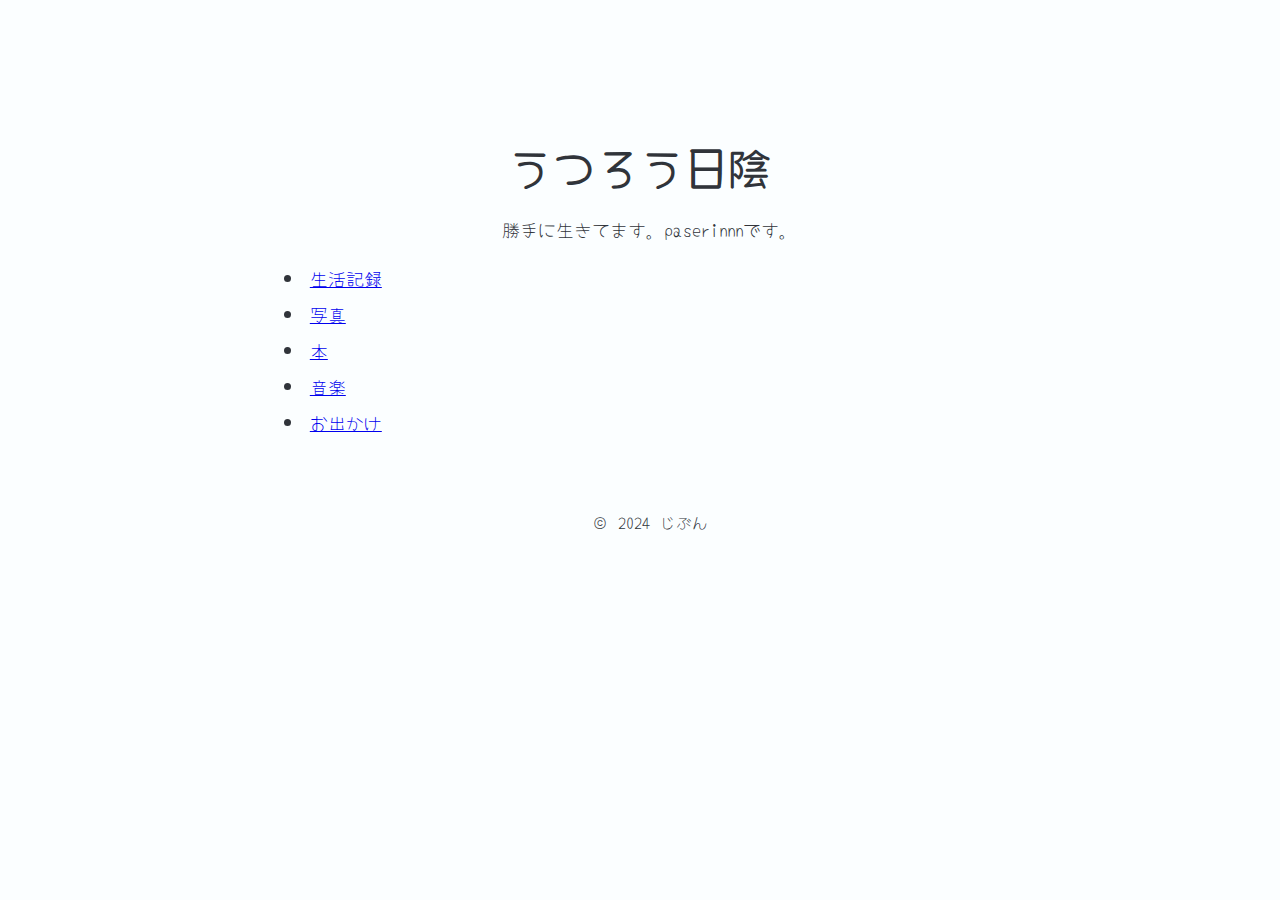
<file: index.html>
<!DOCTYPE html>
<html lang="ja">
<head>
    <meta charset="UTF-8">
    <meta name="viewport" content="width=device-width, initial-scale=1.0">
    <title>うつろう日陰</title>
    <meta name="description" content="paserinnnのホームページです。">
    <link rel="stylesheet" href="./0-style.css">
    <link href="https://fonts.googleapis.com/css2?family=Yomogi&display=swap" rel="stylesheet"> 
</head>
<body>
    <div class="container">
        <header>
        <h1 class="yomogi-regular">うつろう日陰</h1>
        <p class="subtittle">勝手に生きてます。paserinnnです。</p>
    </header>
    <nav>
        <ul>
            <li><a href="01-diary.html">生活記録</a></li>
            <li><a href="1-photos.html">写真</a></li>
            <li><a href="2-book.html">本</a></li>        
            <li><a href="3-music.html">音楽</a></li>
            <li><a href="4-outside.html">お出かけ</a></li>
            
            <!-- <li><a href="6-iina.html">いいな</a></li> -->

        </ul>
    </nav>
    <footer>
        <p class="footer-text">© 2024 じぶん</p>
    </footer>
    </div>
</body>
</html>
</file>
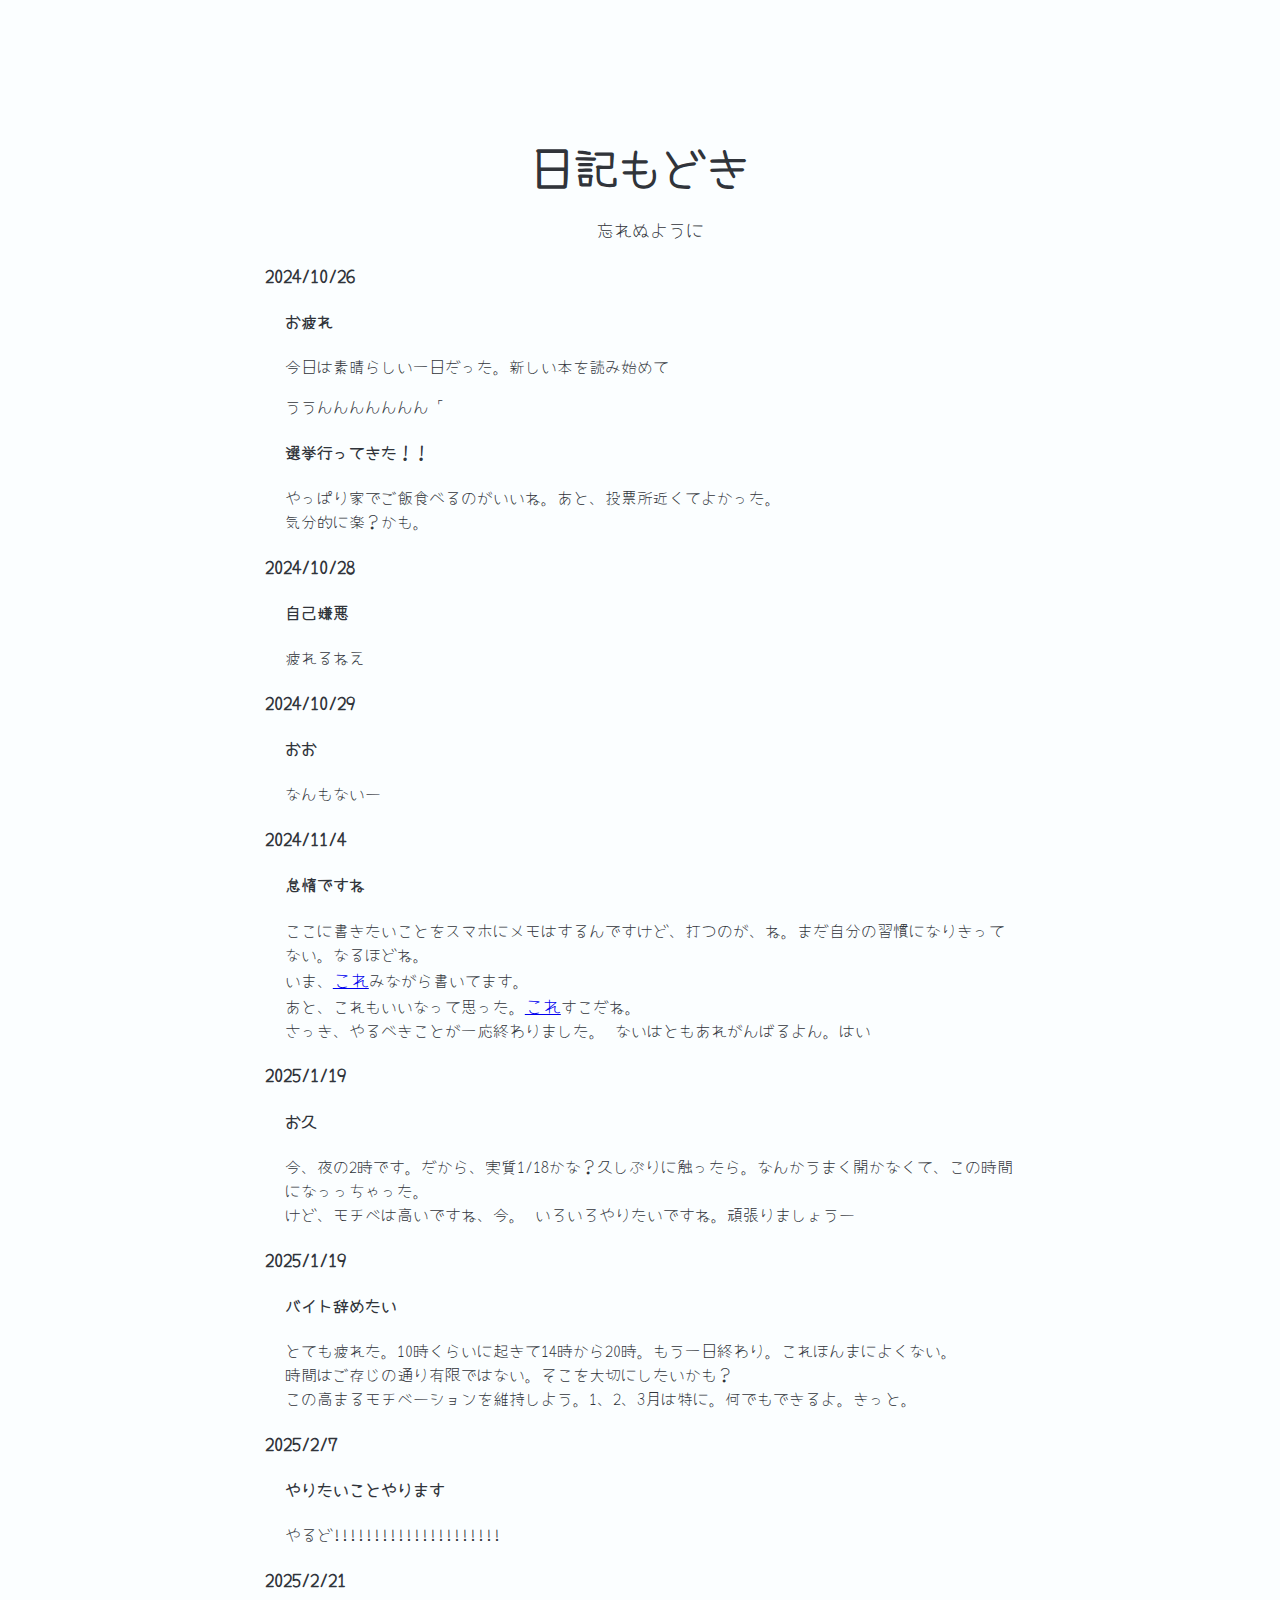
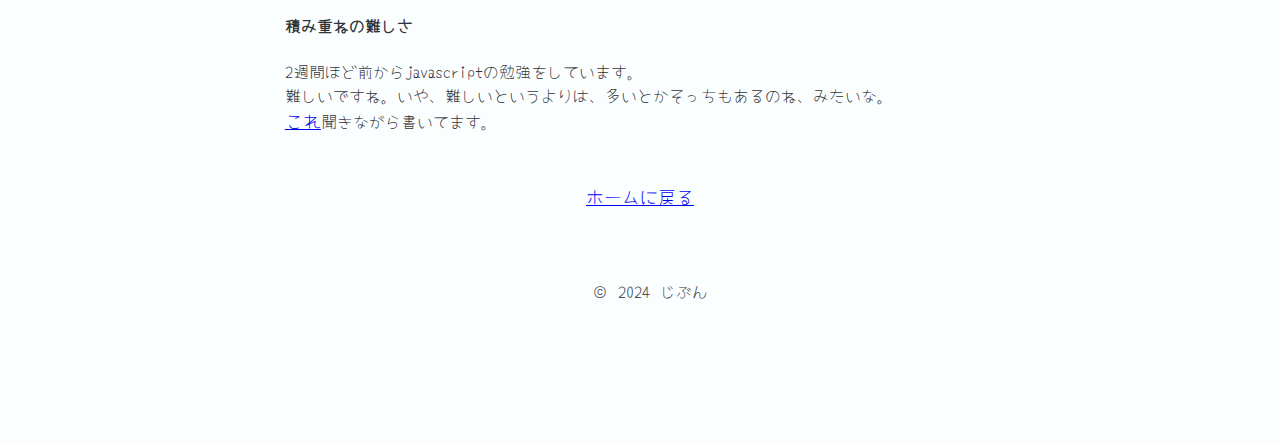
<file: 01-diary.html>
<!DOCTYPE html>
<html lang="ja">
<head>
    <meta charset="UTF-8">
    <meta name="viewport" content="width=device-width, initial-scale=1.0">
    <title>日記</title>
    <link rel="stylesheet" href="./0-style.css">
    <link href="https://fonts.googleapis.com/css2?family=Yomogi&display=swap" rel="stylesheet"> <!-- フォントリンク -->
</head>
<body>
    <div class="container">
        <header>
            <h1 class="yomogi-regular">日記もどき</h1>
            <p class="subtittle">忘れぬように</p>
        </header>
        <section>
            <article class="entry">
                <div class="entry-content">
                    <h3 class="current-date">2024/10/26</h3>
                    <h4>お疲れ</h4>
                    <p>今日は素晴らしい一日だった。新しい本を読み始めて</p>
                    <p>ううんんんんんんん「</p>

                    <h4>選挙行ってきた！！</h4>
                    <p>やっぱり家でご飯食べるのがいいね。あと、投票所近くてよかった。<br>気分的に楽？かも。</p>

                    <h3 class="current-date">2024/10/28</h3>
                    <h4>自己嫌悪</h4>
                    <p>疲れるねえ</p>

                    <h3 class="current-date">2024/10/29</h3>
                    <h4>おお</h4>
                    <p>なんもないー</p>

                    <h3 class="current-date">2024/11/4</h3>
                    <h4>怠惰ですね</h4>
                    <p>ここに書きたいことをスマホにメモはするんですけど、打つのが、ね。まだ自分の習慣になりきってない。なるほどね。
                        <br>いま、<a href="https://www.youtube.com/watch?v=JDUTbNWdpPk">これ</a>みながら書いてます。
                        <br>あと、これもいいなって思った。<a href="https://www.youtube.com/watch?v=fsDV-TQdTI0">これ</a>すこだね。
                        <br>さっき、やるべきことが一応終わりました。
                        ないはともあれがんばるよん。はい
                    </p>

                    <h3 class="current-date">2025/1/19</h3>
                    <h4>お久</h4>
                    <p>今、夜の2時です。だから、実質1/18かな？久しぶりに触ったら。なんかうまく開かなくて、この時間になっっちゃった。
                        <br>けど、モチベは高いですね、今。
                        いろいろやりたいですね。頑張りましょうー
                    </p>

                    <h3 class="current-date">2025/1/19</h3>
                    <h4>バイト辞めたい</h4>
                    <p>とても疲れた。10時くらいに起きて14時から20時。もう一日終わり。これほんまによくない。
                        <br>時間はご存じの通り有限ではない。そこを大切にしたいかも？
                        <br>この高まるモチベーションを維持しよう。1、2、3月は特に。何でもできるよ。きっと。
                    </p>

                    <h3 class="current-date">2025/2/7</h3>
                    <h4>やりたいことやります</h4>
                    <p>やるど!!!!!!!!!!!!!!!!!!!!!</p>

                    <h3 class="current-date">2025/2/21</h3>
                    <h4>積み重ねの難しさ</h4>
                    <p>2週間ほど前からjavascriptの勉強をしています。
                        <br>難しいですね。いや、難しいというよりは、多いとかそっちもあるのね、みたいな。
                        <br><a href="https://www.youtube.com/watch?v=6AozElbRnTM&pp=ygUP5aSc44Gu6LiK44KK5a2Q">これ</a>聞きながら書いてます。
                        <br>


                </div>
            </article>
        </section>
        <footer>
            <a href="index.html">ホームに戻る</a>
            <p class="footer-text">© 2024 じぶん</p>
        </footer>
    </div>
</body>
</html>
</file>
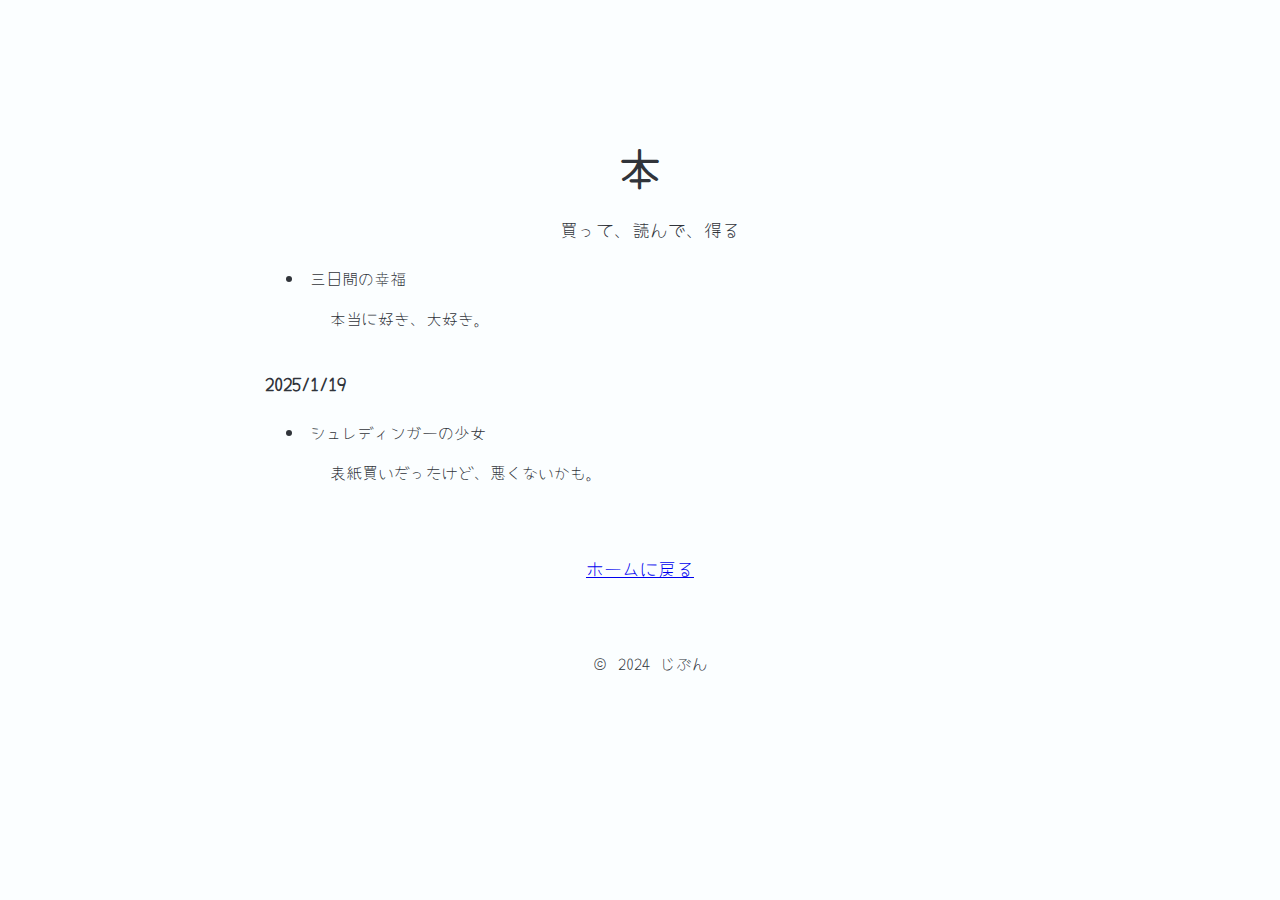
<file: 2-book.html>
<!DOCTYPE html>
<html lang="ja">
<head>
    <meta charset="UTF-8">
    <meta name="viewport" content="width=device-width, initial-scale=1.0">
    <title>読書記録</title>
    <link rel="stylesheet" href="./0-style.css">
    <link href="https://fonts.googleapis.com/css2?family=Yomogi&display=swap" rel="stylesheet"> <!-- フォントリンク -->
</head>
<body>
    <div class="container">
    <header>
        <h1 class="yomogi-regular">本</h1>
        <p class="subtittle">買って、読んで、得る</p>
    </header>
    <section>
        <article class="entry">
            <div class="entry-content">
                <h3 class="current-date"></h3>
                <ul>
                    <li>三日間の幸福
                    <p>本当に好き、大好き。</p>
                    </li>    
                </ul>
                <h3 class="current-date">2025/1/19</h3>
                <ul>
                    <li>シュレディンガーの少女
                    <p>表紙買いだったけど、悪くないかも。</p>
                    </li>    
                </ul>
            </div>
        </article>
    </section>
    <footer>
        <a href="index.html">ホームに戻る</a>
        <p class="footer-text">© 2024 じぶん</p>
    </footer>


    </div>

</body>
</html>
</file>
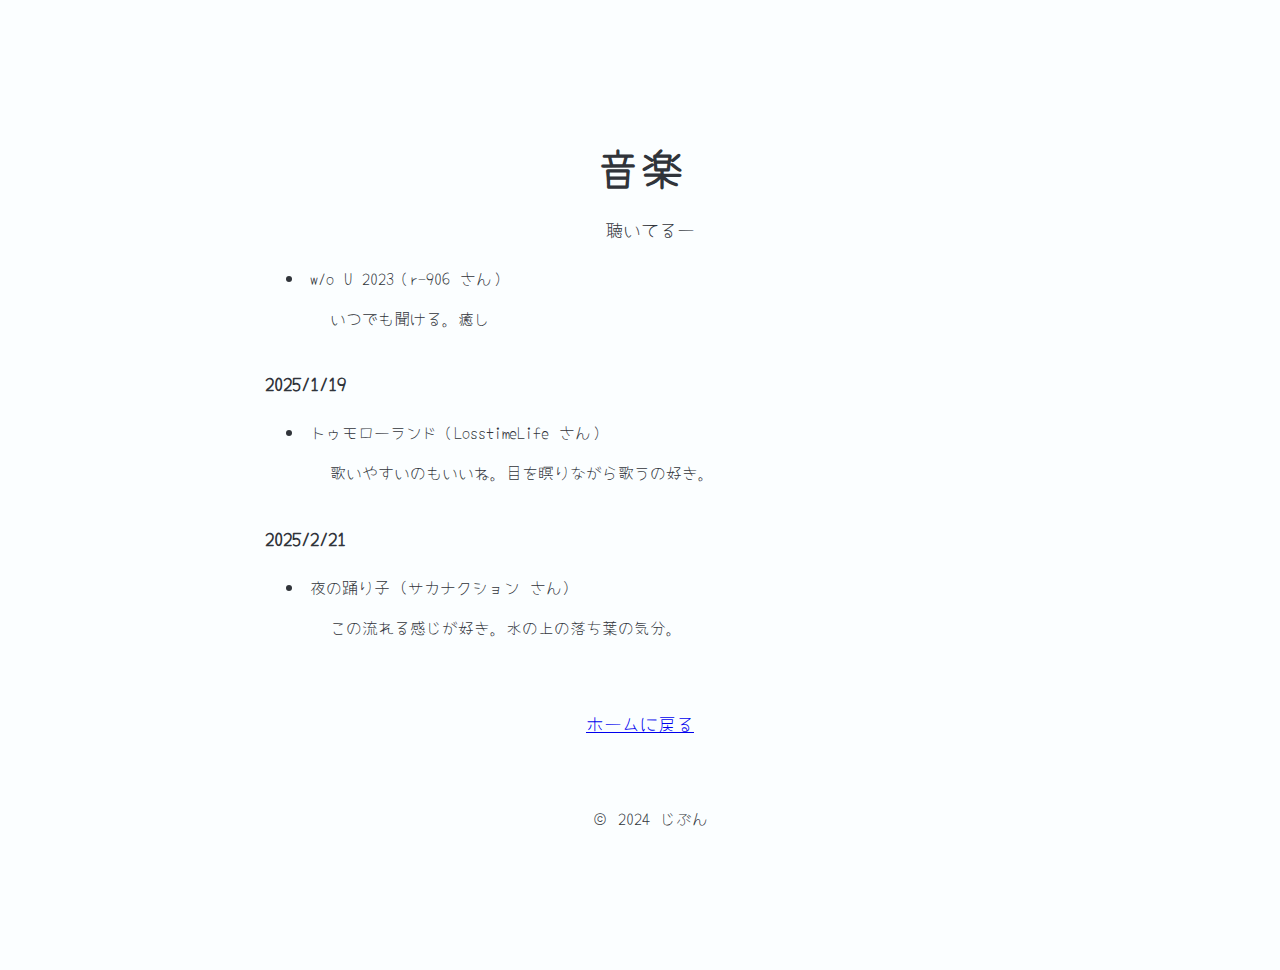
<file: 3-music.html>
<!DOCTYPE html>
<html lang="ja">
<head>
    <meta charset="UTF-8">
    <meta name="viewport" content="width=device-width, initial-scale=1.0">
    <title>お気に入りの音楽</title>
    <link rel="stylesheet" href="./0-style.css">
    <link href="https://fonts.googleapis.com/css2?family=Yomogi&display=swap" rel="stylesheet">
</head>
<body>
    <div class="container">
    <header>
        <h1 class="yomogi-regular">音楽</h1>
        <p class="subtittle">聴いてるー</p>
    </header>
    <section>
        <article class="entry">
            <div class="entry-content">
                <h3 class="current-date"></h3>
                <ul>
                    <li>w/o U 2023（r-906 さん）
                    <p>いつでも聞ける。癒し</p>
                    </li>
                </ul>

                <h3 class="current-date">2025/1/19</h3>
                <ul>
                    <li>トゥモローランド（LosstimeLife さん）
                    <p>歌いやすいのもいいね。目を瞑りながら歌うの好き。</p>
                    </li>                   
                </ul>

                <h3 class="current-date">2025/2/21</h3>
                <ul>
                    <li>夜の踊り子 (サカナクション さん)
                        <p>この流れる感じが好き。水の上の落ち葉の気分。</p>
                    </li>
                </ul>
            </div>
        </article>
    </section>
    <footer>
        <a href="index.html">ホームに戻る</a>
        <p class="footer-text">© 2024 じぶん</p>
    </footer>


    </div>

</body>
</html>
</file>
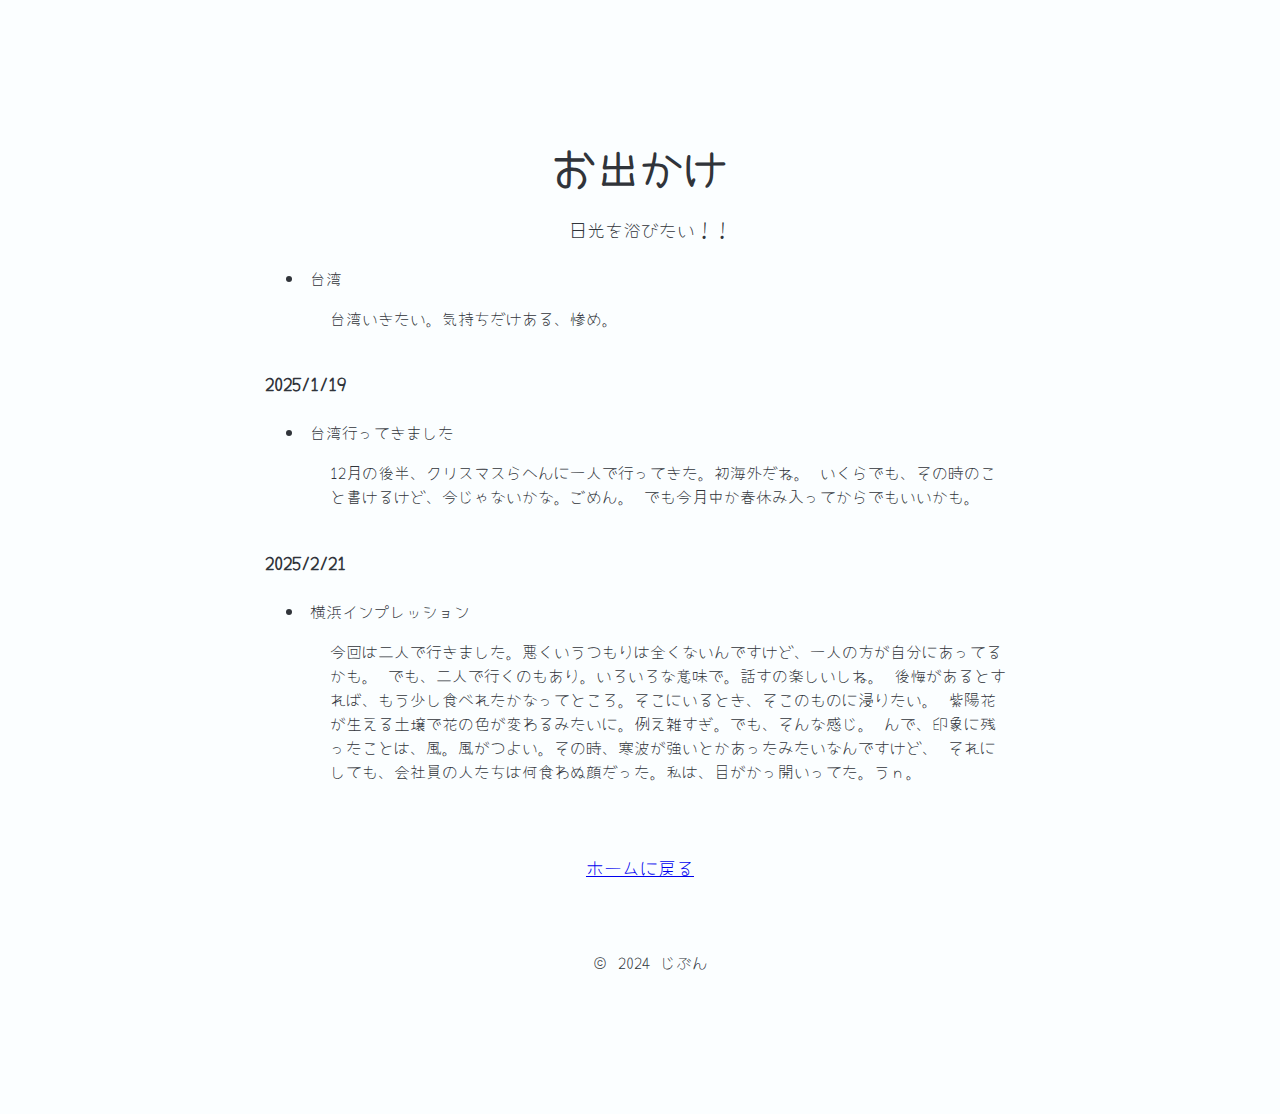
<file: 4-outside.html>
<!DOCTYPE html>
<html lang="ja">
<head>
    <meta charset="UTF-8">
    <meta name="viewport" content="width=device-width, initial-scale=1.0">
    <title>お気に入りの旅行</title>
    <link rel="stylesheet" href="./0-style.css">
    <link href="https://fonts.googleapis.com/css2?family=Yomogi&display=swap" rel="stylesheet">
</head>
<body>
    <div class="container">
    <header>
        <h1 class="yomogi-regular">お出かけ</h1>
        <p class="subtittle">日光を浴びたい！！</p>
    </header>
    <section>
        <article class="entry">
            <div class="entry-content">
                <h3 class="current-date"></h3>
                <figure>
                    <!-- <img src="" alt="" style="max-width:70%; height:auto;">
                    <figcaption></figcaption> -->
                </figure>
                <ul>
                    <li>台湾
                    <p>台湾いきたい。気持ちだけある、惨め。</p>
                    </li>
                </ul>

                <h3 class="current-date">2025/1/19</h3>
                <ul>
                    <li>台湾行ってきました
                    <p>12月の後半、クリスマスらへんに一人で行ってきた。初海外だね。
                        いくらでも、その時のこと書けるけど、今じゃないかな。ごめん。
                        でも今月中か春休み入ってからでもいいかも。
                    </p>
                    </li>
                </ul>

                <h3 class="current-date">2025/2/21</h3>
                <ul>
                    <li>横浜インプレッション
                        <p>今回は二人で行きました。悪くいうつもりは全くないんですけど、一人の方が自分にあってるかも。
                            でも、二人で行くのもあり。いろいろな意味で。話すの楽しいしね。
                            後悔があるとすれば、もう少し食べれたかなってところ。そこにいるとき、そこのものに浸りたい。
                            紫陽花が生える土壌で花の色が変わるみたいに。例え雑すぎ。でも、そんな感じ。
                            んで、印象に残ったことは、風。風がつよい。その時、寒波が強いとかあったみたいなんですけど、
                            それにしても、会社員の人たちは何食わぬ顔だった。私は、目がかっ開いってた。うｎ。



                        </p>
                    </li>
                </ul>
            </div>
        </article>
    </section>
    <footer>
        <a href="index.html">ホームに戻る</a>
        <p class="footer-text">© 2024 じぶん</p>
    </footer>

    <!-- <script>
        // 日付をローカルストレージに保存（保存されていない場合のみ）
        function saveDate() {
            const today = new Date();
            const options = { year: 'numeric', month: 'long', day: 'numeric' };
            const formattedDate = today.toLocaleDateString('ja-JP', options);
            
            if (!localStorage.getItem('lastSavedDate')) {
                localStorage.setItem('lastSavedDate', formattedDate);
            }
            
            return localStorage.getItem('lastSavedDate');
        }
    
        // ページ読み込み時に日付を表示
        function loadDate() {
            const savedDate = saveDate();
            const dateElements = document.querySelectorAll('.current-date');
    
            // 各.dateクラスに保存された日付を表示
            dateElements.forEach(element => {
                element.innerText = savedDate;
            });
        }
    
        // 初回ロード時に日付を設定
        loadDate();
    </script> -->
    </div>

</body>
</html>
</file>
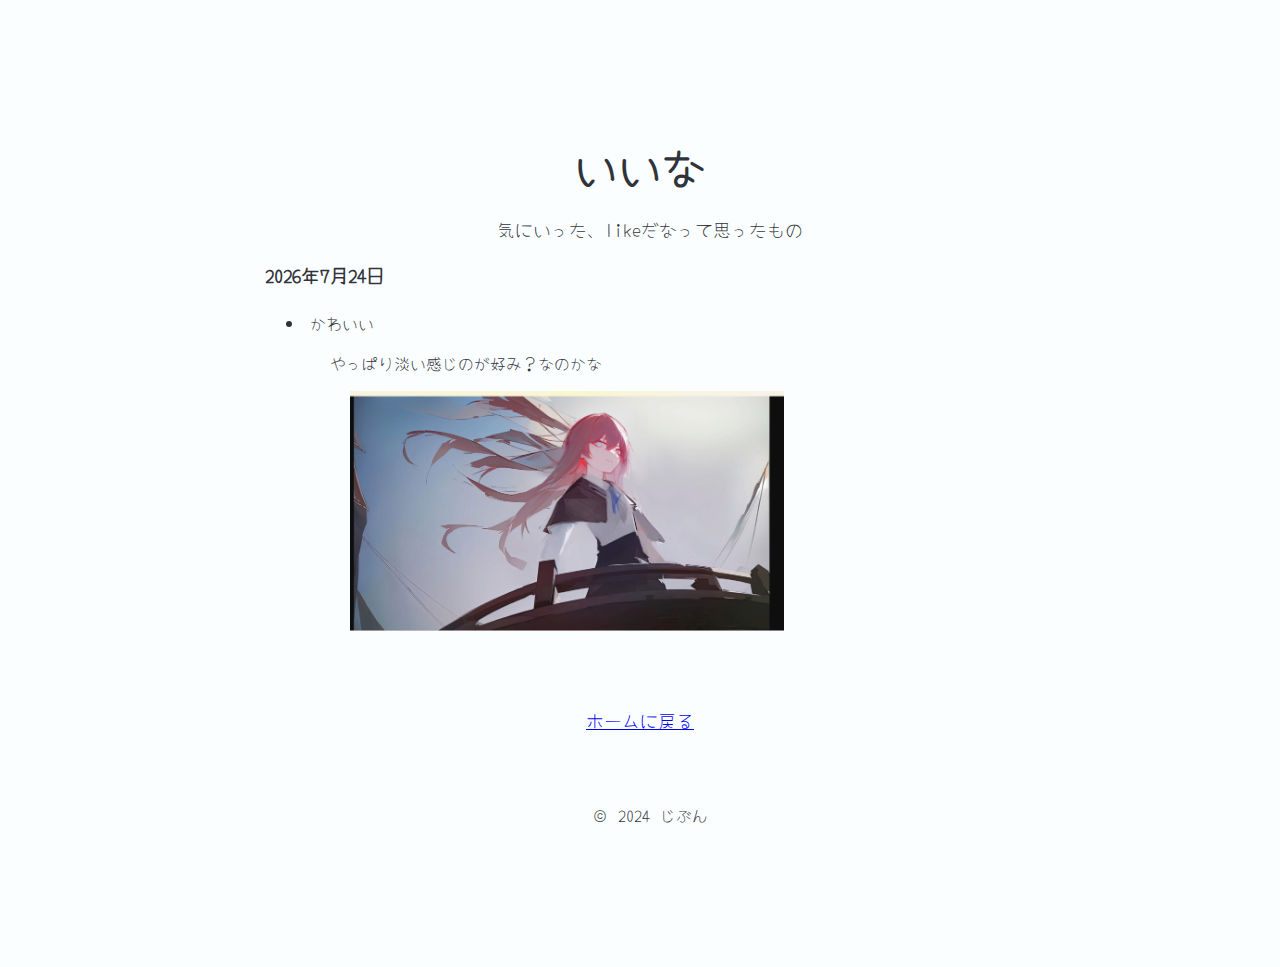
<file: 6-iina.html>
<!DOCTYPE html>
<html lang="ja">
<head>
    <meta charset="UTF-8">
    <meta name="viewport" content="width=device-width, initial-scale=1.0">
    <title>お気に入りのゲーム</title>
    <link rel="stylesheet" href="./0-style.css">
    <link href="https://fonts.googleapis.com/css2?family=Yomogi&display=swap" rel="stylesheet">
</head>
<body>
    <div class="container">
    <header>
        <h1 class="yomogi-regular">いいな</h1>
        <p class="subtittle">気にいった、likeだなって思ったもの</p>
    </header>
    <section>
        <article class="entry">
            <div class="entry-content">
                <h3 class="current-date"></h3>
                <figure>
                    <!-- <img src="" alt="" style="max-width:70%; height:auto;">
                    <figcaption></figcaption> -->
                </figure>
                <ul>
                    <li>かわいい
                        <p>やっぱり淡い感じのが好み？なのかな</p>
                    <figure>
                        <img src="./gazouu/スクリーンショット 2024-02-29 192322.png"
                        alt="syouzyo" style="max-width:70%; height:auto;">
                        <figcaption></figcaption>
                    </figure>
                    </li>

                </ul>
                
            </div>
        </article>
    </section>
    <footer>
        <a href="index.html">ホームに戻る</a>
        <p class="footer-text">© 2024 じぶん</p>
    </footer>
    
    <script>
        // 日付をローカルストレージに保存（保存されていない場合のみ）
        function saveDate() {
            const today = new Date();
            const options = { year: 'numeric', month: 'long', day: 'numeric' };
            const formattedDate = today.toLocaleDateString('ja-JP', options);
            
            if (!localStorage.getItem('lastSavedDate')) {
                localStorage.setItem('lastSavedDate', formattedDate);
            }
            
            return localStorage.getItem('lastSavedDate');
        }
    
        // ページ読み込み時に日付を表示
        function loadDate() {
            const savedDate = saveDate();
            const dateElements = document.querySelectorAll('.current-date');
    
            // 各.dateクラスに保存された日付を表示
            dateElements.forEach(element => {
                element.innerText = savedDate;
            });
        }
    
        // 初回ロード時に日付を設定
        loadDate();
    </script>
    </div>
</body>
</html>
</file>
<file: 0-style.css>
/* フォントの設定 */
.yomogi-regular {
    font-family: "Yomogi", cursive; /* Yomogiフォント */
    font-weight: 600;
    font-style: normal;
    font-size: 44px;
    margin: 10px;
}

.subtittle {
    font-size: 18px;
    font-weight: 100;
}

/* カラーパレット */
:root {
    --accent-color: #135389; /* アクセントカラー */
    --base-color: #FBFEFF; /* ベースカラー */
    --text-color: #30343A; /* テキストカラー */
    --entry-background-color: white; /* エントリーの背景色 */
    --entry-border-color: var(--text-color); /* エントリーのボーダー色 */
    --entry-title-background-color: #ffddcc; /* エントリータイトルの背景色 */
}

/* 全体のスタイル */
body {
    font-family: "Yomogi", cursive; /* 全ての文字にYomogiフォントを適用 */
    background-color: var(--base-color); /* ベースカラー */
    color: var(--text-color); /* テキストカラー */
    margin: 80px;
    padding: 24px; /* 全体の余白 */
    
}

header {
    text-align: center; /* ヘッダーの中央揃え */
}

footer {
    text-align: center; /* フッターの中央揃え */
    margin-top: 50px; /* 上部マージン */
}

.footer-text {
    margin-top: 70px;
}

a {
    font-size: 18px;
}

nav {
    font-size: 18px;
}

h1 {
    font-size: 34px;
    margin-bottom: 40px;
    margin-top: 0%;
}

h3 {
    margin-left: 0px; /* h3 を少し左へ移動（数値は調整） */
}

h4, p {
    margin-left: 20px; /* h4 と p を同じ位置に */
}

li {
    padding: 5px;
}




/* コンテナのスタイル */
.container {
    max-width: 70%;      /* コンテナ全体の幅を80%に設定 */
    margin: 0 auto;      /* 左右のマージンを自動にして中央揃え */
    padding: 20px;       /* 内部に余白を設定 */
    background-color: var(--base-color); /* コンテナの背景色 */
}

@media (max-width: 768px) {
    .container {
        max-width: 90%; /* スマホサイズではコンテナ幅を90%にする */
    }
}
</file>
